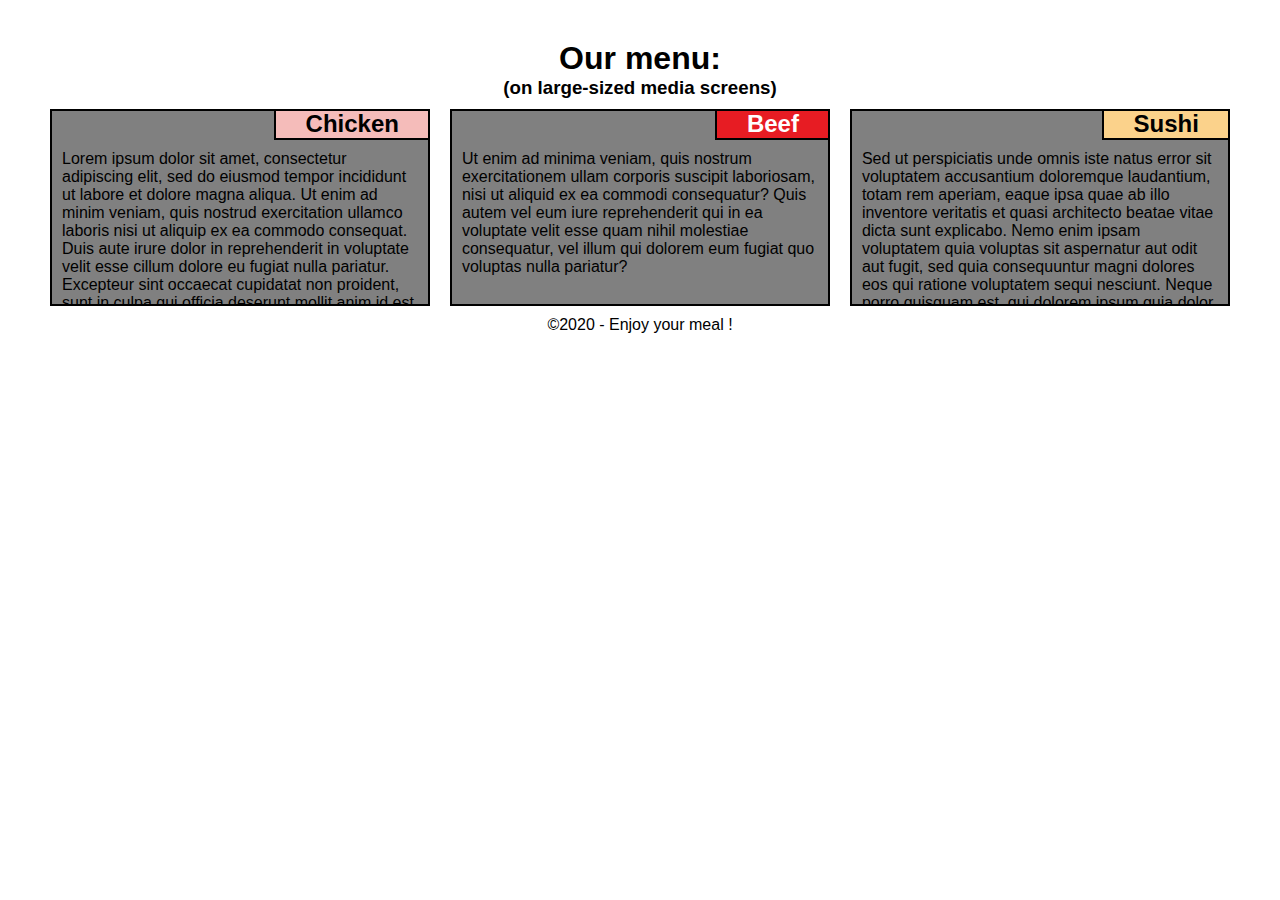
<file: Module2/index.html>
<!DOCTYPE html>
<html lang="en" dir="ltr">
  <head>
    <meta charset="utf-8">
    <meta name="viewport" content="width=device-width, initial-scale=1">
    <link rel="stylesheet" href="css/styles.css">
    <title>Module2</title>
  </head>
  <body>
    <header>
      <h1>Our menu:</h1>
      <h3 class="lg">(on large-sized media screens)</h3>
      <h3 class="md">(on medium-sized media screens)</h3>
      <h3 class="sm">(on small-sized media screens)</h3>
    </header>
    <section class="lg-3 md-2 sm-1">
      <div class="secctionContainer">
        <h3 class="mnu-item chicken">Chicken</h3>
        <p>Lorem ipsum dolor sit amet, consectetur adipiscing elit, sed do eiusmod tempor incididunt ut labore et dolore magna aliqua. Ut enim ad minim veniam, quis nostrud exercitation ullamco laboris nisi ut aliquip ex ea commodo consequat. Duis aute irure dolor in reprehenderit in voluptate velit esse cillum dolore eu fugiat nulla pariatur. Excepteur sint occaecat cupidatat non proident, sunt in culpa qui officia deserunt mollit anim id est laborum.</p>
      </div>
    </section>
    <section class="lg-3 md-2 sm-1">
      <div class="secctionContainer">
        <h3 class="mnu-item beef">Beef</h3>
        <p>Ut enim ad minima veniam, quis nostrum exercitationem ullam corporis suscipit laboriosam, nisi ut aliquid ex ea commodi consequatur? Quis autem vel eum iure reprehenderit qui in ea voluptate velit esse quam nihil molestiae consequatur, vel illum qui dolorem eum fugiat quo voluptas nulla pariatur?</p>
    </div>
    </section>
    <section class="lg-3 md-1 sm-1">
      <div class="secctionContainer">
        <h3 class="mnu-item sushi">Sushi</h3>
        <p>Sed ut perspiciatis unde omnis iste natus error sit voluptatem accusantium doloremque laudantium, totam rem aperiam, eaque ipsa quae ab illo inventore veritatis et quasi architecto beatae vitae dicta sunt explicabo. Nemo enim ipsam voluptatem quia voluptas sit aspernatur aut odit aut fugit, sed quia consequuntur magni dolores eos qui ratione voluptatem sequi nesciunt. Neque porro quisquam est, qui dolorem ipsum quia dolor sit amet, consectetur, adipisci velit, sed quia non numquam eius modi tempora incidunt ut labore et dolore magnam aliquam quaerat voluptatem.</p>
      </div>
    </section>
    <div class="low">
      &copy;2020 - Enjoy your meal !
    </div>

  </body>
</html>
</file>
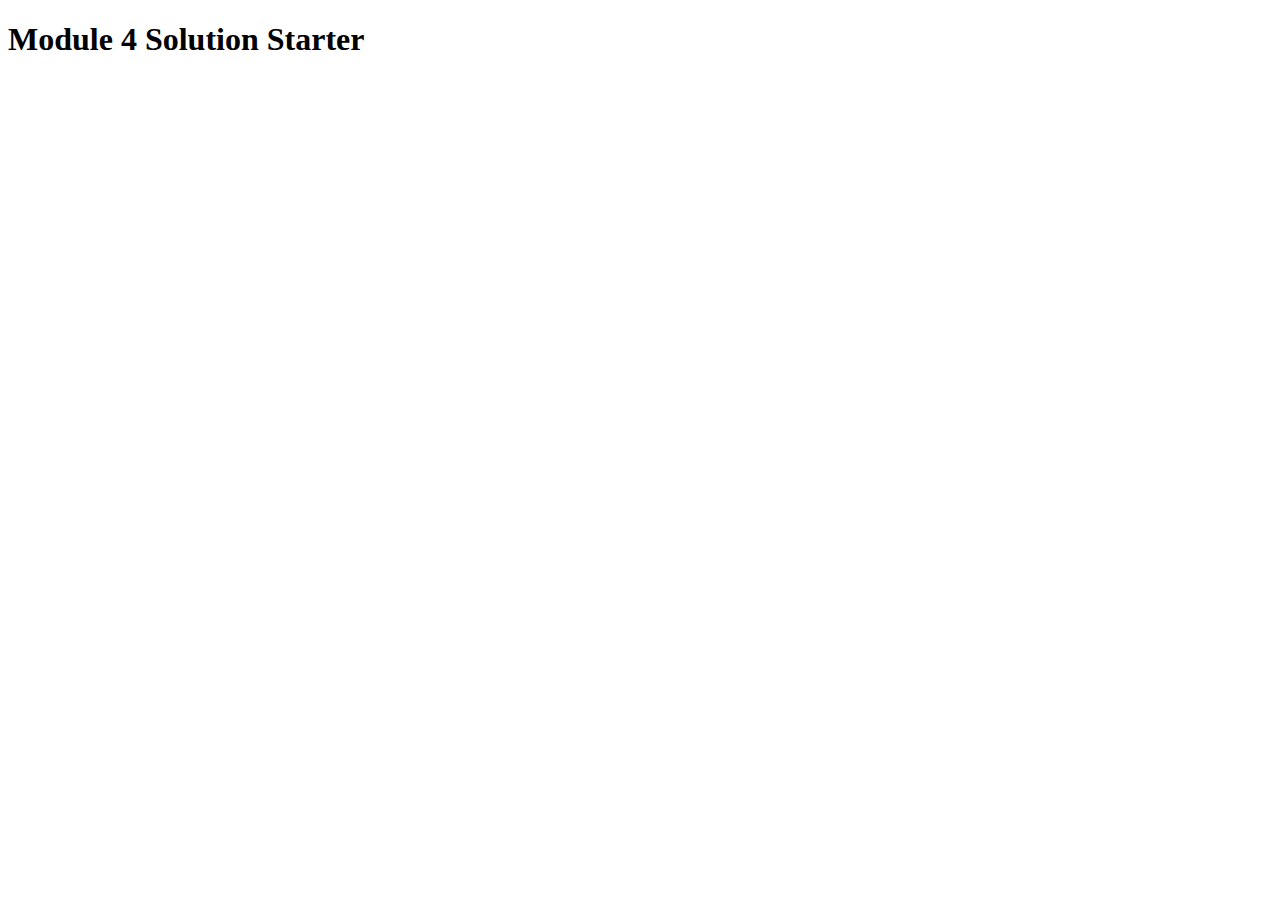
<file: Module4/index.html>
<!DOCTYPE html>
<html>
<head>
  <meta charset="utf-8">
  <title>Module 4 Solution Starter</title>
  <script>
    var names = []; // DO NOT REMOVE
  </script>
  <script src="SpeakHello.js"></script>
  <script src="SpeakGoodBye.js"></script>
  <script src="script.js"></script>
</head>
<body>
  <h1>Module 4 Solution Starter</h1>
</body>
</html>
</file>
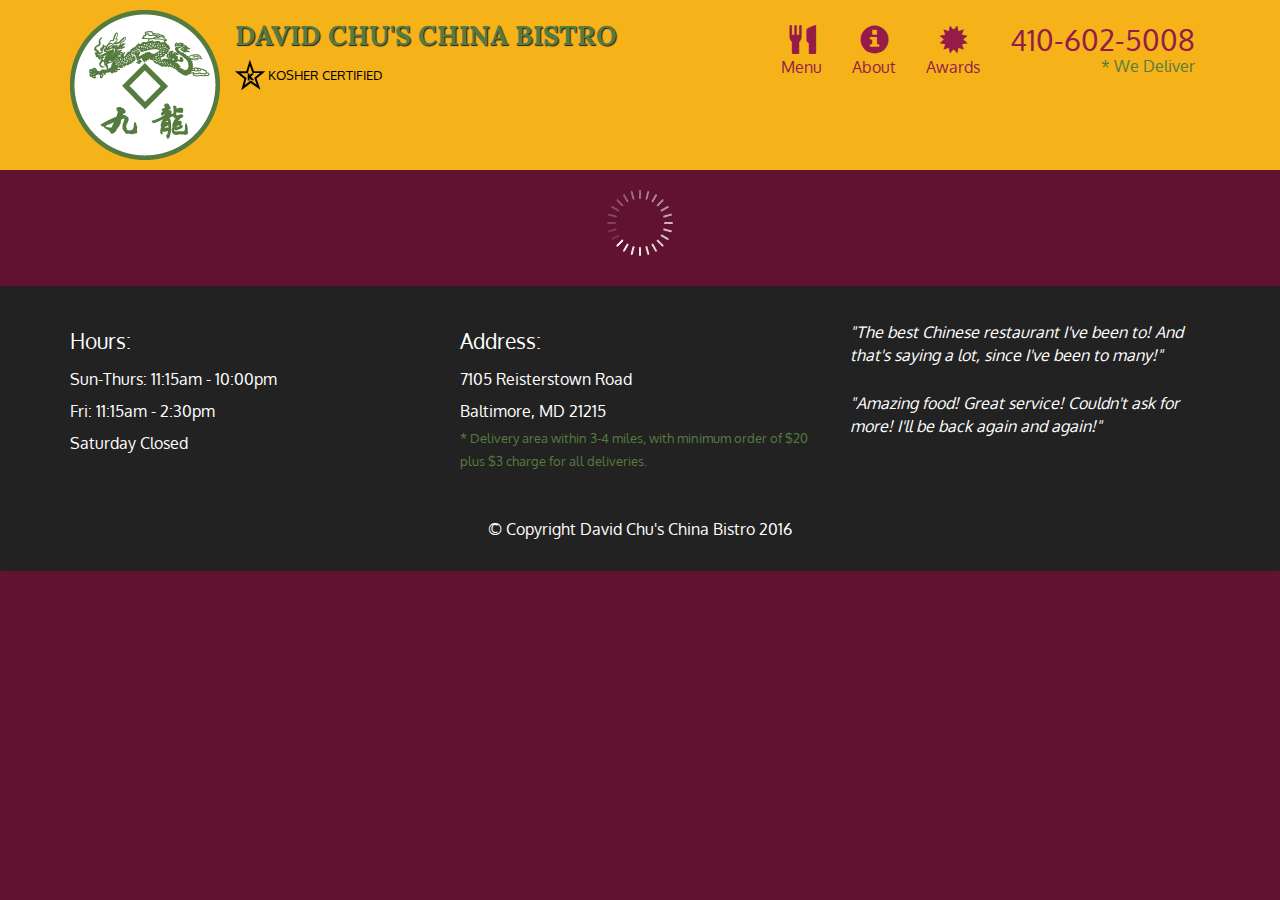
<file: Module5/assignment5-solution-starter/index.html>
<!doctype html>
<html lang="en">
  <head>
    <meta charset="utf-8">
    <meta http-equiv="X-UA-Compatible" content="IE=edge">
    <meta name="viewport" content="width=device-width, initial-scale=1">
    <title>David Chu's China Bistro</title>
    <link rel="stylesheet" href="css/bootstrap.min.css">
    <link rel="stylesheet" href="css/styles.css">
    <link href='https://fonts.googleapis.com/css?family=Oxygen:400,300,700' rel='stylesheet' type='text/css'>
    <link href='https://fonts.googleapis.com/css?family=Lora' rel='stylesheet' type='text/css'>
  </head>
<body>
  <header>
    <nav id="header-nav" class="navbar navbar-default">
      <div class="container">
        <div class="navbar-header">
          <a href="index.html" class="pull-left visible-md visible-lg">
            <div id="logo-img" alt="Logo image"></div>
          </a>

          <div class="navbar-brand">
            <a href="index.html"><h1>David Chu's China Bistro</h1></a>
            <p>
              <img src="images/star-k-logo.png" alt="Kosher certification">
              <span>Kosher Certified</span>
            </p>
          </div>

          <button id="navbarToggle" type="button" class="navbar-toggle collapsed" data-toggle="collapse" data-target="#collapsable-nav" aria-expanded="false">
            <span class="sr-only">Toggle navigation</span>
            <span class="icon-bar"></span>
            <span class="icon-bar"></span>
            <span class="icon-bar"></span>
          </button>
        </div>
        
        <div id="collapsable-nav" class="collapse navbar-collapse">
           <ul id="nav-list" class="nav navbar-nav navbar-right">
            <li id="navHomeButton" class="visible-xs active">
              <a href="index.html">
                <span class="glyphicon glyphicon-home"></span> Home</a>
            </li>
            <li id="navMenuButton">
              <a href="#" onclick="$dc.loadMenuCategories();">
                <span class="glyphicon glyphicon-cutlery"></span><br class="hidden-xs"> Menu</a>
            </li>
            <li>
              <a href="#">
                <span class="glyphicon glyphicon-info-sign"></span><br class="hidden-xs"> About</a>
            </li>
            <li>
              <a href="#">
                <span class="glyphicon glyphicon-certificate"></span><br class="hidden-xs"> Awards</a>
            </li>
            <li id="phone" class="hidden-xs">
              <a href="tel:410-602-5008">
                <span>410-602-5008</span></a><div>* We Deliver</div>
            </li>
          </ul><!-- #nav-list -->
        </div><!-- .collapse .navbar-collapse -->
      </div><!-- .container -->
    </nav><!-- #header-nav -->
  </header>

  <div id="call-btn" class="visible-xs">
    <a class="btn" href="tel:410-602-5008">
    <span class="glyphicon glyphicon-earphone"></span>
    410-602-5008
    </a>
  </div>
  <div id="xs-deliver" class="text-center visible-xs">* We Deliver</div>

  <div id="main-content" class="container"></div>

  <footer class="panel-footer">
    <div class="container">
      <div class="row">
        <section id="hours" class="col-sm-4">
          <span>Hours:</span><br>
          Sun-Thurs: 11:15am - 10:00pm<br>
          Fri: 11:15am - 2:30pm<br>
          Saturday Closed
          <hr class="visible-xs">
        </section>
        <section id="address" class="col-sm-4">
          <span>Address:</span><br>
          7105 Reisterstown Road<br>
          Baltimore, MD 21215
          <p>* Delivery area within 3-4 miles, with minimum order of $20 plus $3 charge for all deliveries.</p>
          <hr class="visible-xs">
        </section>
        <section id="testimonials" class="col-sm-4">
          <p>"The best Chinese restaurant I've been to! And that's saying a lot, since I've been to many!"</p>
          <p>"Amazing food! Great service! Couldn't ask for more! I'll be back again and again!"</p>
        </section>
      </div>
      <div class="text-center">&copy; Copyright David Chu's China Bistro 2016</div>
    </div>
  </footer>

  <!-- jQuery (Bootstrap JS plugins depend on it) -->
  <script src="js/jquery-2.1.4.min.js"></script>
  <script src="js/bootstrap.min.js"></script>
  <script src="js/ajax-utils.js"></script>
  <script src="js/script.js"></script>
</body>
</html>
</file>
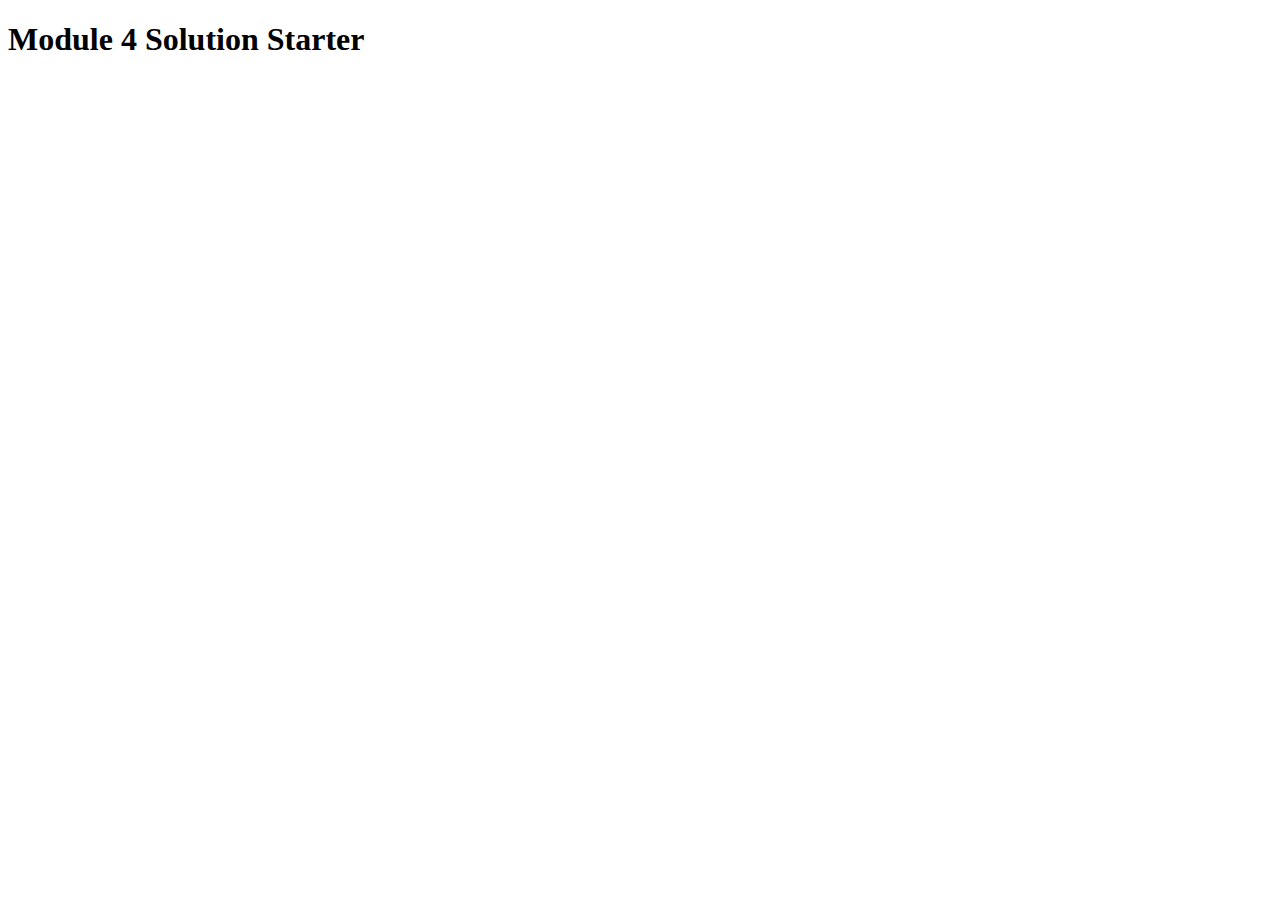
<file: Module4/assignment4-solution-starter/easier/index.html>
<!DOCTYPE html>
<html>
<head>
  <meta charset="utf-8">
  <title>Module 4 Solution Starter</title>
  <script src="SpeakHello.js"></script>
  <script src="SpeakGoodBye.js"></script>
  <script src="script.js"></script>
</head>
<body>
  <h1>Module 4 Solution Starter</h1>
</body>
</html>
</file>
<file: Module2/css/styles.css>
* {
  box-sizing: border-box;
  padding: 0;
  margin: 0;
  font-family: Verdana, sans-serif;
}

body {
  padding: 40px;
}

header {
  text-align: center;
  font-weight: bold;
}

section {
  padding: 10px;
  float: left;
}

section > div {
  height: 197px;
  overflow: hidden;
  background-color: grey;
  border: 2px solid black;
  padding: 0px;
  margin-left: auto;
  margin-right: auto;
  position: relative;
}

section > div .mnu-item {
  font-family: Arial, Helvetica, sans-serif;
  position:  relative;
  border: 2px solid black;
  font-size: 150%;
  padding: 0 30px;
  /*  left: 100%; */
  float: right;
  margin: -3px -3px 0 0 ;
}

section > div p {
  padding: 10px;
  clear: both;
}

h3.chicken {
  background-color: #F5BCBA;
}
h3.beef {
  color: white;
  background-color: #E71C23;
}
h3.sushi {
  background-color: #FBD28B;
}

div.low {clear: both; text-align: center;}







@media (min-width: 992px) {
  h3.md {display: none;}
  h3.sm {display: none;}
  .lg-3 {width: 33.33%}
}

@media (min-width: 768px) and (max-width:991px)  {
  h3.lg {display: none;}
  h3.sm {display: none;}
  .md-2 {width: 50%}
  .md-1 {width: 100%}
}

@media (max-width:767px)  {
  h3.lg {display: none;}
  h3.md {display: none;}
}
</file>
<file: Module5/assignment5-solution-starter/css/styles.css>
body {
  font-size: 16px;
  color: #fff;
  background-color: #61122f;
  font-family: 'Oxygen', sans-serif;
}

/** HEADER **/
#header-nav {
  background-color: #f6b319;
  border-radius: 0;
  border: 0;
}

#logo-img {
  background: url('../images/restaurant-logo_large.png') no-repeat;
  width: 150px;
  height: 150px;
  margin: 10px 15px 10px 0;
}

.navbar-brand {
  padding-top: 25px;
}
.navbar-brand h1 { /* Restaurant name */
  font-family: 'Lora', serif;
  color: #557c3e;
  font-size: 1.5em;
  text-transform: uppercase;
  font-weight: bold;
  text-shadow: 1px 1px 1px #222;
  margin-top: 0;
  margin-bottom: 0;
  line-height: .75;
}
.navbar-brand a:hover, .navbar-brand a:focus {
  text-decoration: none;
}
.navbar-brand p { /* Kosher cert */
  color: #000;
  text-transform: uppercase;
  font-size: .7em;
  margin-top: 15px;
}
.navbar-brand p span { /* Star-K */
  vertical-align: middle;
}

#nav-list {
  margin-top: 10px;
}
#nav-list a {
  color: #951C49;
  text-align: center;
}
#nav-list a:hover {
  background: #E7E7E7;
}
#nav-list a span {
  font-size: 1.8em;
}

#phone {
  margin-top: 5px;
}
#phone a { /* Phone number */
  text-align: right;
  padding-bottom: 0;
}
#phone div { /* We Deliver */
  color: #557c3e;
  text-align: right;
  padding-right: 15px;
}

.navbar-header button.navbar-toggle, .navbar-header .icon-bar {
  border: 1px solid #61122f;
}
.navbar-header button.navbar-toggle {
  clear: both;
  margin-top: -30px;
}
/* END HEADER */

/* FOOTER */
.panel-footer {
  margin-top: 30px;
  padding-top: 35px;
  padding-bottom: 30px;
  background-color: #222;
  border-top: 0;
}
.panel-footer div.row {
  margin-bottom: 35px;
}
#hours, #address {
  line-height: 2;
}
#hours > span, #address > span {
  font-size: 1.3em;
}
#address p {
  color: #557c3e;
  font-size: .8em;
  line-height: 1.8;
}
#testimonials {
  font-style: italic;
}
#testimonials p:nth-child(2) {
  margin-top: 25px;
}
/* END FOOTER */



/* HOME PAGE */
.container .jumbotron {
  box-shadow: 0 0 50px #3F0C1F;
  border: 2px solid #3F0C1F;
}

#menu-tile, #specials-tile, #map-tile {
  height: 250px;
  width: 100%;
  margin-bottom: 15px;
  position: relative;
  border: 2px solid #3F0C1F;
  overflow: hidden;
}
#menu-tile:hover, #specials-tile:hover, #map-tile:hover {
  box-shadow: 0 1px 5px 1px #cccccc;
}
#menu-tile {
  background: url('../images/menu-tile.jpg') no-repeat;
  background-position: center;
}
#specials-tile {
  background: url('../images/specials-tile.jpg') no-repeat;
  background-position: center;
}
#menu-tile span, #specials-tile span, #map-tile span {
  position: absolute;
  bottom: 0;
  right: 0;
  width: 100%;
  text-align: center;
  font-size: 1.6em;
  text-transform: uppercase;
  background-color: #000;
  color: #fff;
  opacity: .8;
}
/* END HOME PAGE */

/* MENU CATEGORIES PAGE */
.category-tile { 
  position: relative;
  border: 2px solid #3F0C1F;
  overflow: hidden;
  width: 200px;
  height: 200px;
  margin: 0 auto 15px;
}
.category-tile span {
  position: absolute;
  bottom: 0;
  right: 0;
  width: 100%;
  text-align: center;
  font-size: 1.2em;
  text-transform: uppercase;
  background-color: #000;
  color: #fff;
  opacity: .8;
}
.category-tile:hover {
  box-shadow: 0 1px 5px 1px #cccccc;
}

#menu-categories-title + div {
  margin-bottom: 50px;
}
/* END MENU CATEGORIES PAGE */

/* SINGLE CATEGORY PAGE */
.menu-item-tile {
  margin-bottom: 25px;
}
.menu-item-tile hr {
  width: 80%;
}
.menu-item-tile .menu-item-price {
  font-size: 1.1em;
  text-align: right;
  margin-top: -15px;
  margin-right: -15px;
}
.menu-item-tile .menu-item-price span {
  font-size: .6em;
}
.menu-item-photo {
  position: relative;
  border: 2px solid #3F0C1F; 
  overflow: hidden;
  padding: 0;
  margin-right: -15px;
  margin-left: auto;
  margin-bottom: 20px;
  max-width: 250px;
}
.menu-item-photo div {
  position: absolute;
  bottom: 0;
  right: 0;
  width: 80px;
  background-color: #557c3e;
  text-align: center;
}
.menu-item-description {
  padding-right: 30px;
}
h3.menu-item-title {
  margin: 0 0 10px;
}
.menu-item-details {
  font-size: .9em;
  font-style: italic;
}
/* END SINGLE CATEGORY PAGE */


/********** Large devices only **********/
@media (min-width: 1200px) {
  .container .jumbotron {
    background: url('../images/jumbotron_1200.jpg') no-repeat;
    height: 675px;
  }
}

/********** Medium devices only **********/
@media (min-width: 992px) and (max-width: 1199px) {
  /* Header */
  #logo-img {
    background: url('../images/restaurant-logo_medium.png') no-repeat;
    width: 100px;
    height: 100px;
    margin: 5px 5px 5px 0;
  }
  /* End Header */

  /* Home Page */
  .container .jumbotron {
    background: url('../images/jumbotron_992.jpg') no-repeat;
    height: 558px;
  }
  /* End Home Page */
}

/********** Small devices only **********/
@media (min-width: 768px) and (max-width: 991px) {
  /* Home Page */
  .container .jumbotron {
    background: url('../images/jumbotron_768.jpg') no-repeat;
    height: 432px;
  }
  /* End Home Page */
}

/********** Extra small devices only **********/
@media (max-width: 767px) {
  /* Header */
  .navbar-brand {
    padding-top: 10px;
    height: 80px;
  }
  .navbar-brand h1 { /* Restaurant name */
    padding-top: 10px;
    font-size: 5vw; /* 1vw = 1% of viewport width */
  }
  .navbar-brand p { /* Kosher cert */
    font-size: .6em;
    margin-top: 12px;
  }
  .navbar-brand p img { /* Star-K */
    height: 20px;
  }

  #collapsable-nav a { /* Collapsed nav menu text */
    font-size: 1.2em;
  }
  #collapsable-nav a span { /* Collapsed nav menu glyph */
    font-size: 1em;
    margin-right: 5px;
  }

  #call-btn > a {
    font-size: 1.5em;
    display: block;
    margin: 0 20px;
    padding: 10px;
    border: 2px solid #fff;
    background-color: #f6b319;
    color: #951c49;
  }
  #xs-deliver {
    margin-top: 5px;
    font-size: .7em;
    letter-spacing: .1em;
    text-transform: uppercase;
  }
  /* End Header */

  /* Footer */
  .panel-footer section {
    margin-bottom: 30px;
    text-align: center;
  }
  .panel-footer section:nth-child(3) {
    margin-bottom: 0; /* margin already exists on the whole row */
  }
  .panel-footer section hr {
    width: 50%;
  }
  /* End Footer */

  /* Home Page */
  .container .jumbotron {
    margin-top: 30px;
    padding: 0;
  }
  #menu-tile, #specials-tile {
    width: 360px;
    margin: 0 auto 15px;
  }

  .menu-item-photo {
    margin-right: auto;
  }
  .menu-item-tile .menu-item-price {
    text-align: center;
  }
  .menu-item-description {
    text-align: center;;
  }
}


/********** Super extra small devices Only :-) (e.g., iPhone 4) **********/
@media (max-width: 479px) {
  /* Header */
  .navbar-brand h1 { /* Restaurant name */
    padding-top: 5px;
    font-size: 6vw;
  }
  /* End Header */
  
  /* Home page */
  #menu-tile, #specials-tile {
    width: 280px;
    margin: 0 auto 15px;
  }

  .col-xxs-12 {
    position: relative;
    min-height: 1px;
    padding-right: 15px;
    padding-left: 15px;
    float: left;
    width: 100%;
  }
}
</file>
